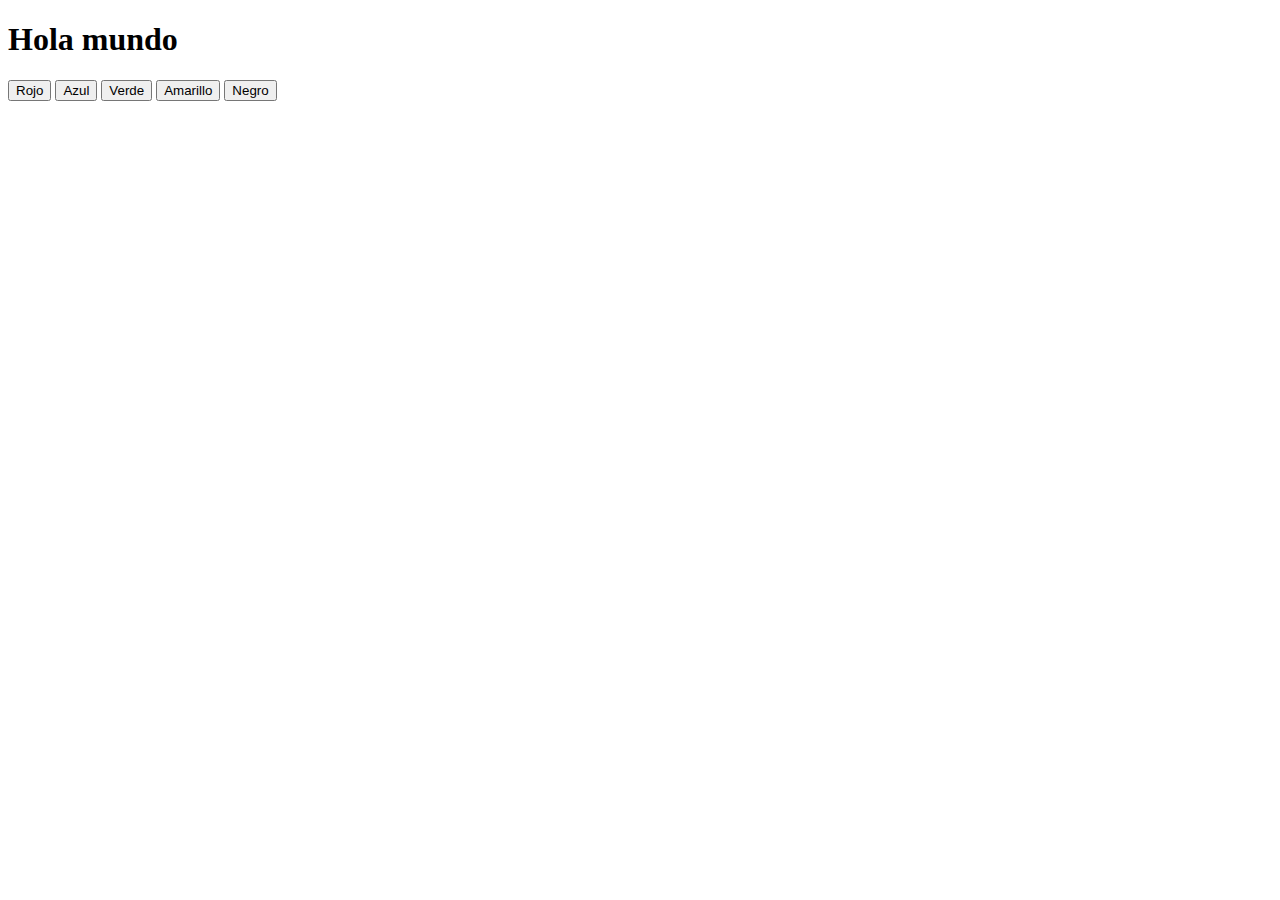
<file: practica1/index.html>
<!DOCTYPE html>
<html lang="en">
<head>
    <meta charset="UTF-8">
    <meta http-equiv="X-UA-Compatible" content="IE=edge">
    <meta name="viewport" content="width=device-width, initial-scale=1.0">
    <title>Document</title>
</head>
<body>
    <h1 id="title">Hola mundo</h1>
    <button id="red">Rojo</button>
    <button id="blue">Azul</button>
    <button id="green">Verde</button>
    <button id="yellow">Amarillo</button>
    <button id="black">Negro</button>
</body>
<script>
    const title = document.getElementById('title')
    const red = document.getElementById('red')
    const blue = document.getElementById('blue')
    const green = document.getElementById('green')
    const yellow = document.getElementById('yellow')
    const black = document.getElementById('black')

//addEventListener sirve para registar el click de cada button
    red.addEventListener('click',() => {
        title.style.color='red';
    });

    blue.addEventListener('click',() => {
        title.style.color='blue';
    });

    green.addEventListener('click',() => {
        title.style.color='green';
    });

    yellow.addEventListener('click',() => {
        title.style.color='yellow';
    });

    black.addEventListener('click',() => {
        title.style.color='black';
    });
</script>
</html>
</file>
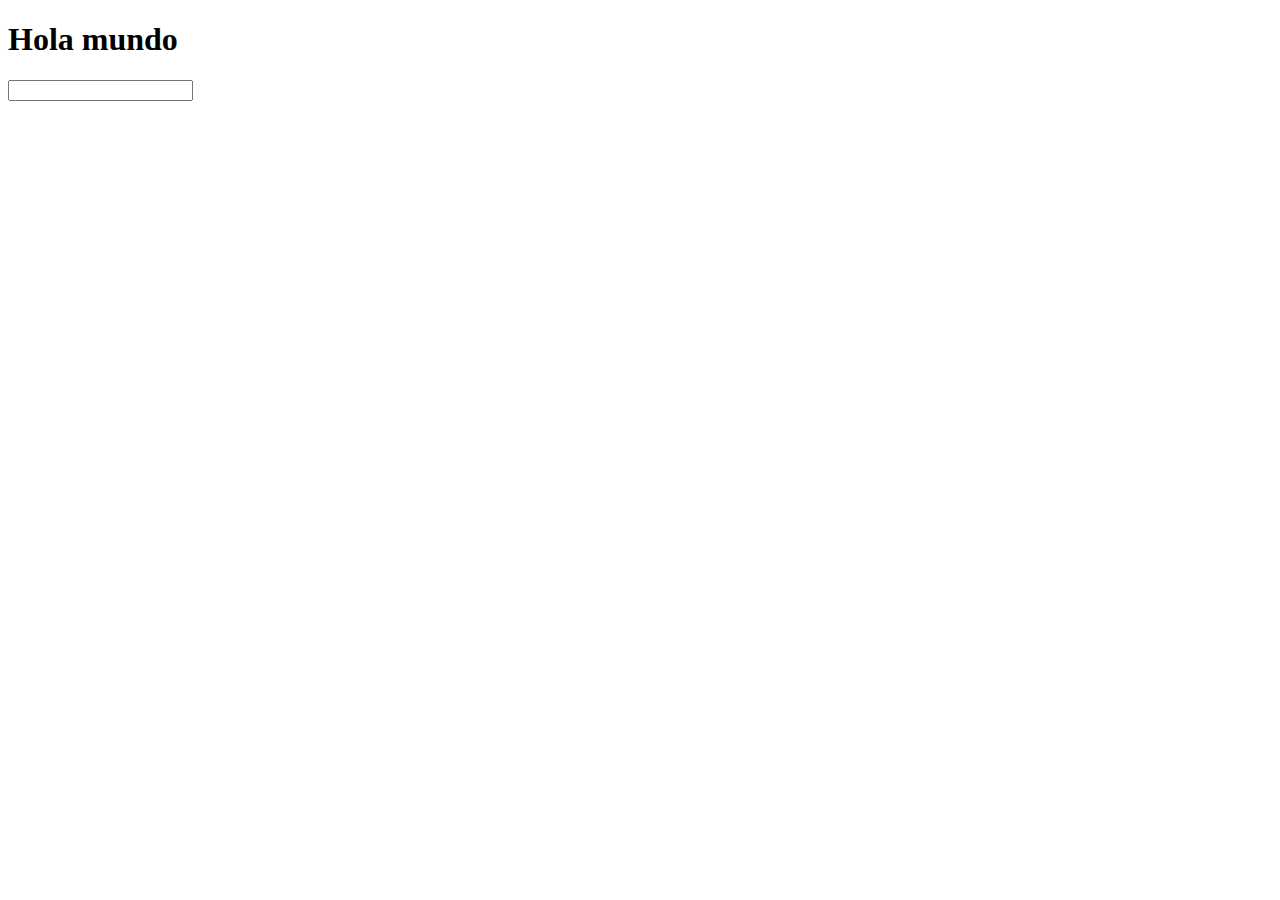
<file: practica2/index.html>
<!DOCTYPE html>
<html lang="en">
<head>
    <meta charset="UTF-8">
    <meta http-equiv="X-UA-Compatible" content="IE=edge">
    <meta name="viewport" content="width=device-width, initial-scale=1.0">
    <title>Document</title>
</head>
<body>
    <h1 id="title"> Hola mundo</h1>
    <input type="text" id="text">
</body>
<script>
const title = document.getElementById('title');
const input = document.getElementById('text');

//cambiar titulo
input.addEventListener("input", function(e) {
    title.textContent = e.target.value;
})
</script>
</html>
</file>
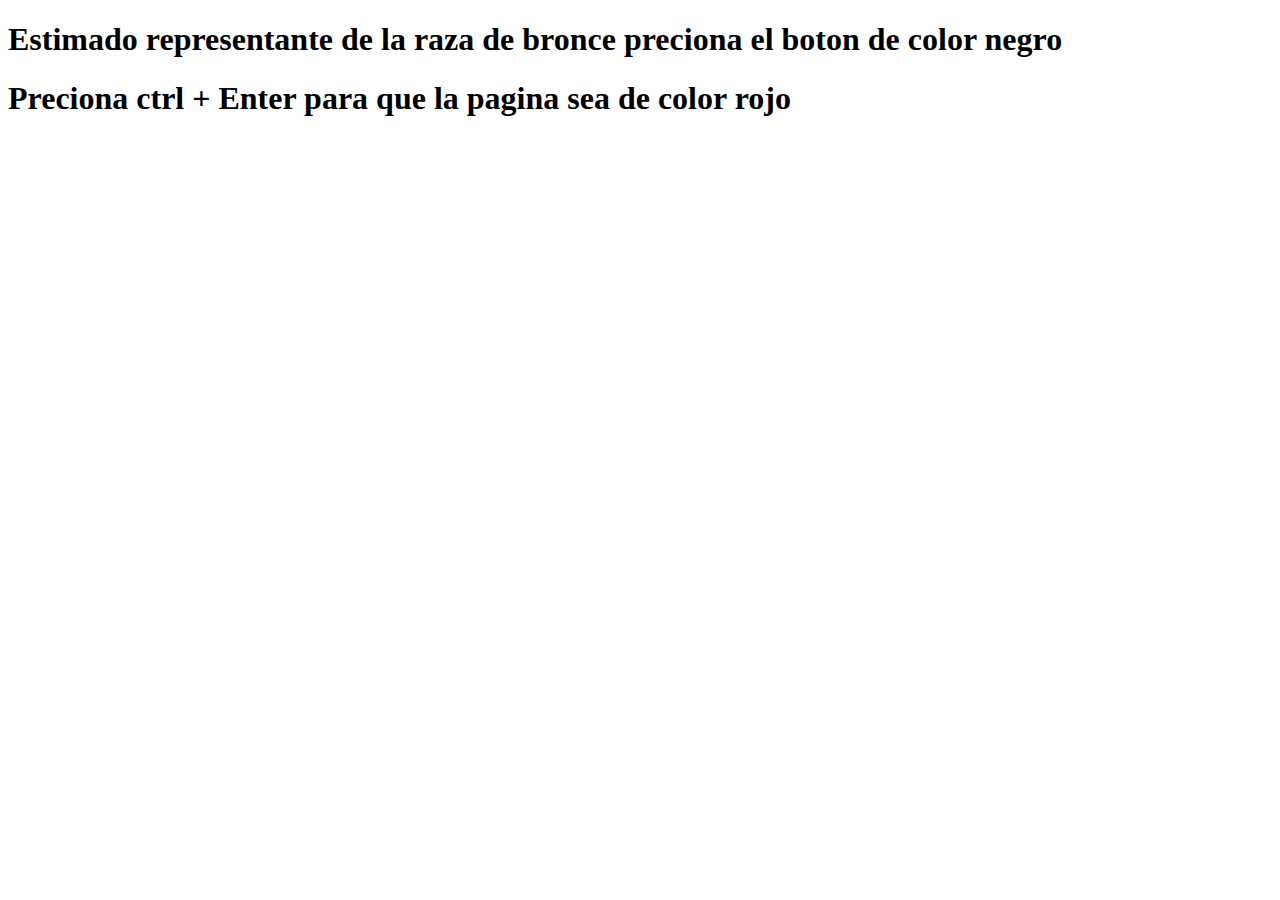
<file: practica3/index.html>
<!DOCTYPE html>
<html lang="en">
<head>
    <meta charset="UTF-8">
    <meta http-equiv="X-UA-Compatible" content="IE=edge">
    <meta name="viewport" content="width=device-width, initial-scale=1.0">
    <title>Document</title>
</head>
<body>
    <h1>Estimado representante de la raza de bronce preciona el boton de color negro</h1>
    <h1>Preciona ctrl + Enter para que la pagina sea de color rojo</h1>
</body>
<script>
    window.addEventListener("keydown", function (e) {
if(e.key == "Enter"){
    document.body.style.backgroundColor = "red";
}
if(e.key=="Enter" && e.ctrlkey){
    document.body.style.backgroundColor = "red";
}
    });

    window.addEventListener("keyup", function(e){
        if(e.key=="Enter"){
            document.body.style.background = "";
        }
    })
</script>
</html>
</file>
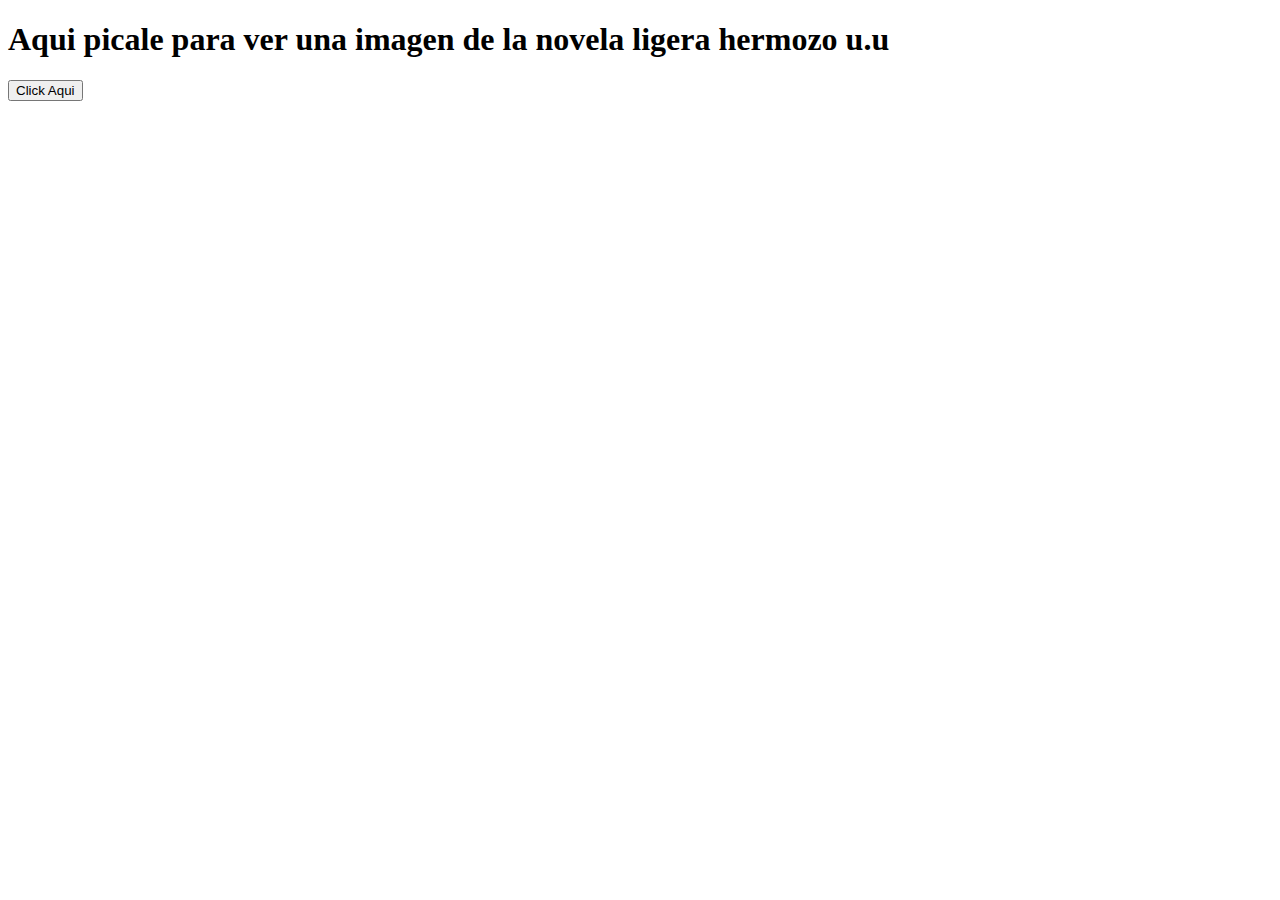
<file: practica5/index.html>
<!DOCTYPE html>
<html lang="en">
<head>
    <meta charset="UTF-8">
    <meta http-equiv="X-UA-Compatible" content="IE=edge">
    <meta name="viewport" content="width=device-width, initial-scale=1.0">
    <title>Document</title>
</head>
<body>
    <H1>Aqui picale para ver una imagen de la novela ligera hermozo u.u</H1>
    <button>Click Aqui</button>

    <div id="modal">
      <span class="close">&times;</span>
      <img class="model-content" id="modal-image">
    </div>

</body>

<script>
const modal = document.getElementById ("modal");
const button = document.getElementsByTagName('button')[0];
const close = document.getElementsByClassName('close')[0];
const modalimage = document.getElementById("modal-image");

button.addEventListener('click', () =>{
  modal.style.display = "block";
  modalimage.src = "OV_NL_1.jpg";
});

close.addEventListener('click', () => {
  modal.style.display = "none";
});

</script>

<style>
  #modal {
    display: none;
    position: fixed;
    z-index: 1;
    padding-top: 100px;
    left: 0;
    top: 0;
    width: 100%;
    height: 100%;
    overflow: auto;
    background-color: rgb(0, 0, 0);
    background-color: rgba(0, 0, 0, 0.9);
  }

  .modal-content {
    margin: auto;
    display: block;
    width: 80%;
    max-width: 700px;
  }

  .close {
    position: absolute;
    top: 15px;
    right: 35px;
    color: #f1f1f1;
    font-size: 40px;
    font-weight: bold;
    transition: 0.3s;
  }

  .close:hover,
  .close:focus {
    color: #bbb;
    text-decoration: none;
    cursor: pointer;
  }

</style>

</html>
</file>
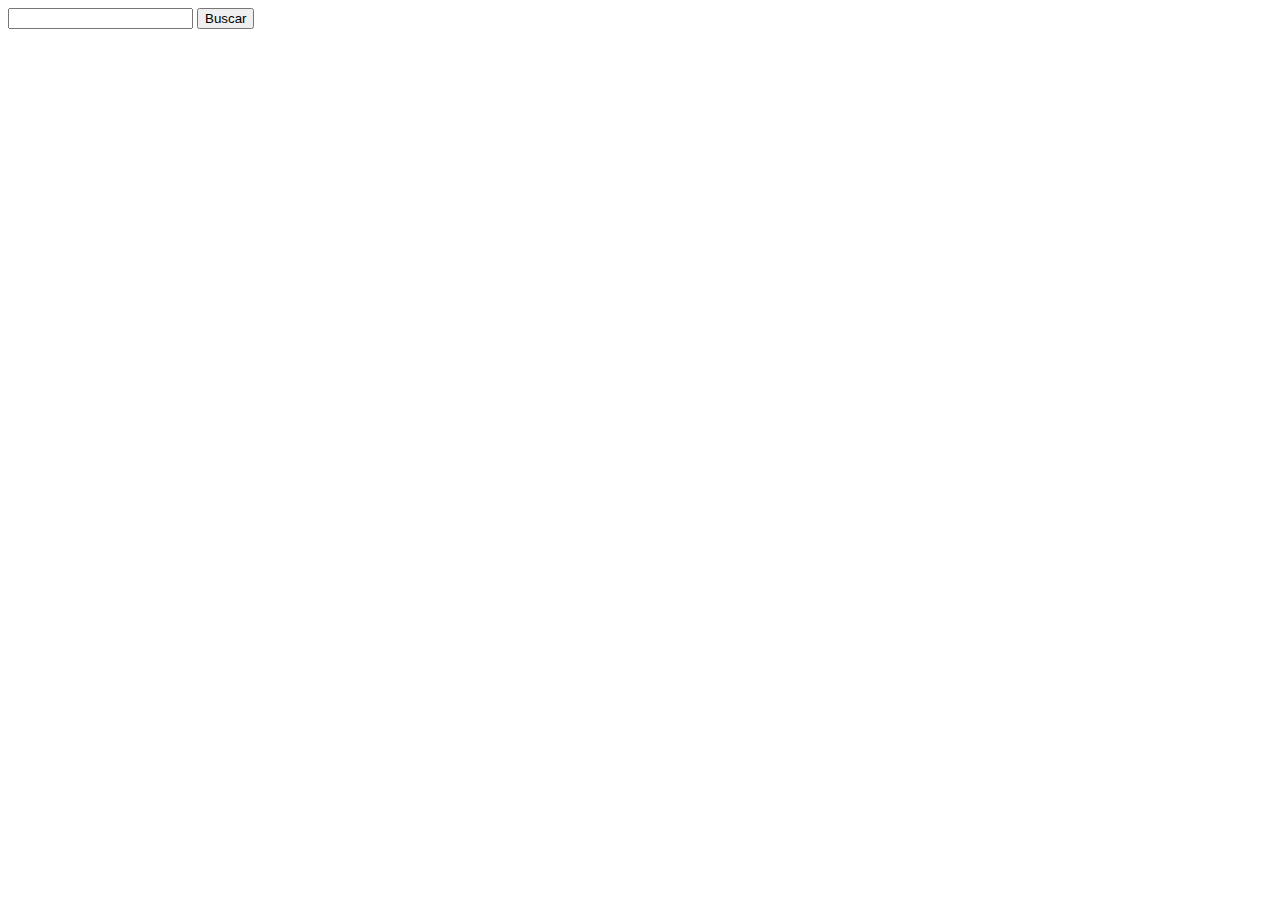
<file: practica8/index.html>
<!DOCTYPE html>
<html lang="en">
<head>
    <meta charset="UTF-8">
    <meta http-equiv="X-UA-Compatible" content="IE=edge">
    <meta name="viewport" content="width=device-width, initial-scale=1.0">
    <title>Document</title>
</head>
<body>
    <div>
        <input type="text" id="search">
        <button id="button"> Buscar </button>
    </div>
    <div id="results"></div>
</body>
    <script src="index.js"></script>
</html>
</file>
